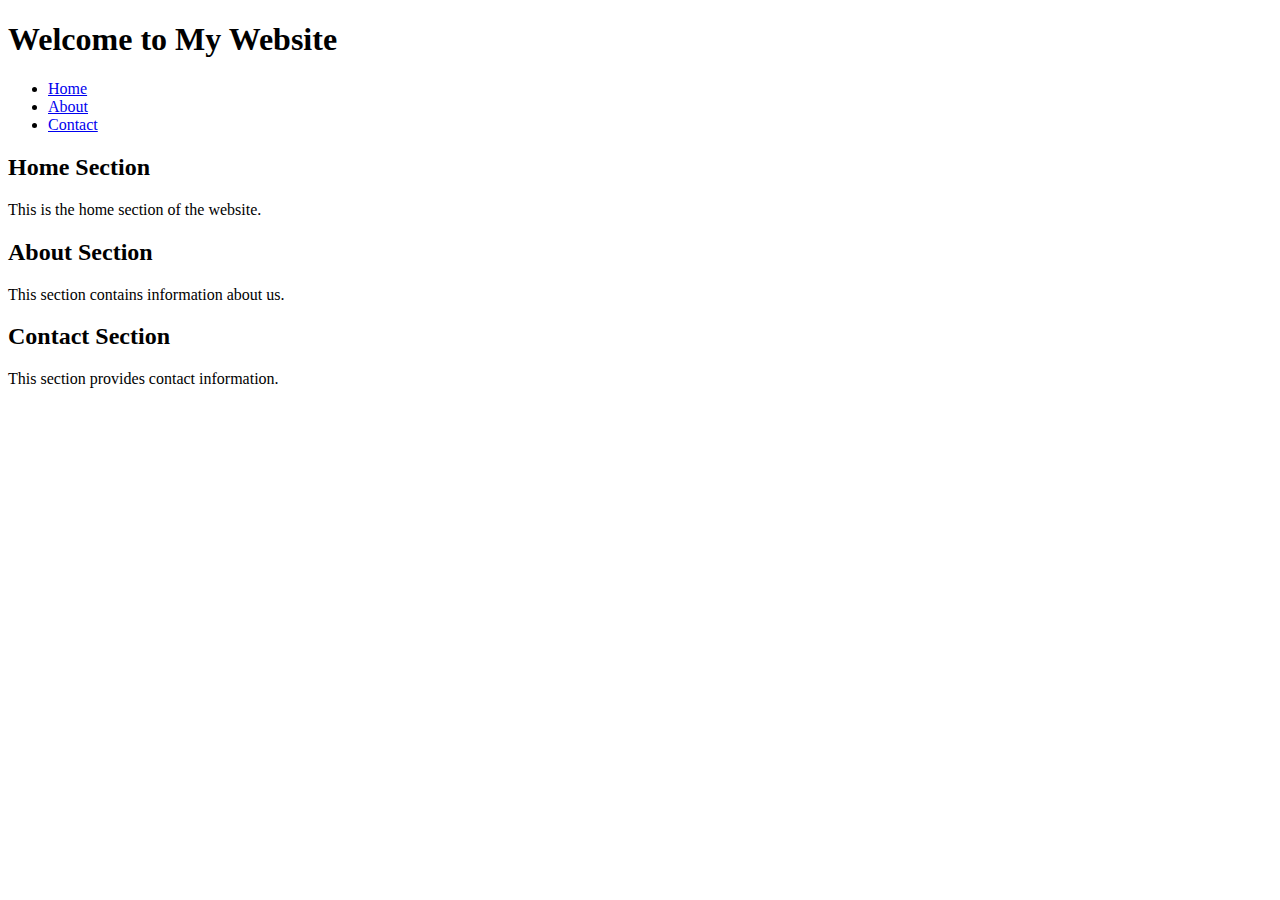
<file: index.html>
<!DOCTYPE html>
<html lang="en">
<head>
  <meta charset="UTF-8">
  <meta name="viewport" content="width=device-width, initial-scale=1.0">
  <title>Document</title>
</head>
<body>
  <header>
    <h1>Welcome to My Website</h1>
    <nav>
      <ul>
        <li><a href="#home">Home</a></li>
        <li><a href="#about">About</a></li>
        <li><a href="#contact">Contact</a></li>
      </ul>
    </nav>
  </header>
  <main>
    <section id="home">
      <h2>Home Section</h2>
      <p>This is the home section of the website.</p>
    </section>
    <section id="about">
      <h2>About Section</h2>
      <p>This section contains information about us.</p>
    </section>
    <section id="contact">
      <h2>Contact Section</h2>
      <p>This section provides contact information.</p>
    </section>
  </main>
</body>
</html>
</file>
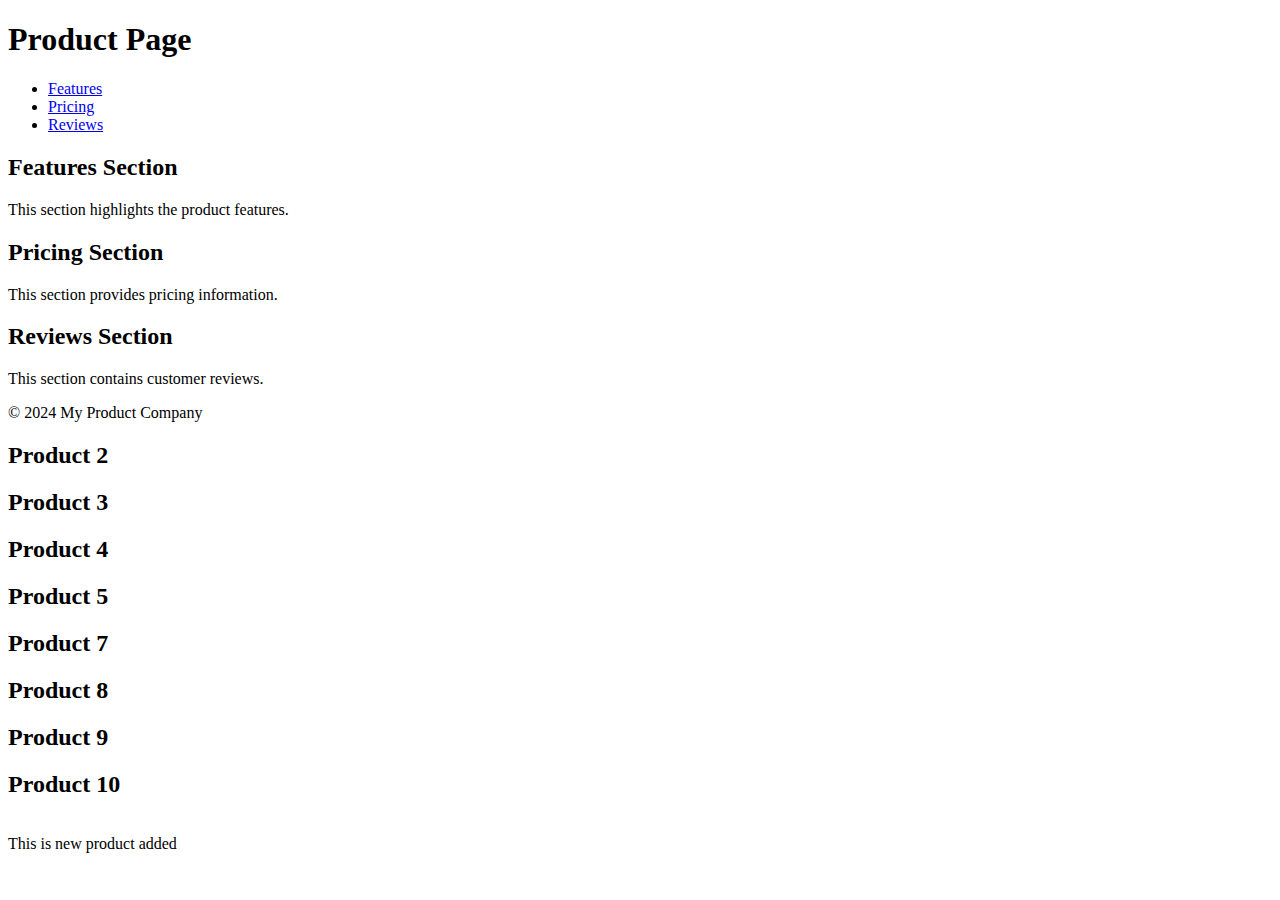
<file: Product.html>
<!DOCTYPE html>
<html lang="en">
<head>
    <meta charset="UTF-8">
    <meta name="viewport" content="width=device-width, initial-scale=1.0">
    <title>Document</title>
</head>
<body>
    <h1>Product Page</h1>
    <header>
        <nav>
            <ul>
                <li><a href="#features">Features</a></li>
                <li><a href="#pricing">Pricing</a></li>
                <li><a href="#reviews">Reviews</a></li>
            </ul>
        </nav>
    </header>
    <main>
        <section id="features">
            <h2>Features Section</h2>
            <p>This section highlights the product features.</p>
        </section>
        <section id="pricing">
            <h2>Pricing Section</h2>
            <p>This section provides pricing information.</p>
        </section>
        <section id="reviews">
            <h2>Reviews Section</h2>
            <p>This section contains customer reviews.</p>
        </section>
    </main>
    <footer>
        <p>&copy; 2024 My Product Company</p>
    </footer>
	<h2>Product 2</h2>
	<h2>Product 3</h2>
	<h2>Product 4</h2>
    <h2>Product 5</h2>
    <h2>Product 7</h2>
    <h2>Product 8</h2>
    <h2>Product 9</h2>
    <h2>Product 10</h2>
</body>
<br>This is new product added</br>
</html>
</file>
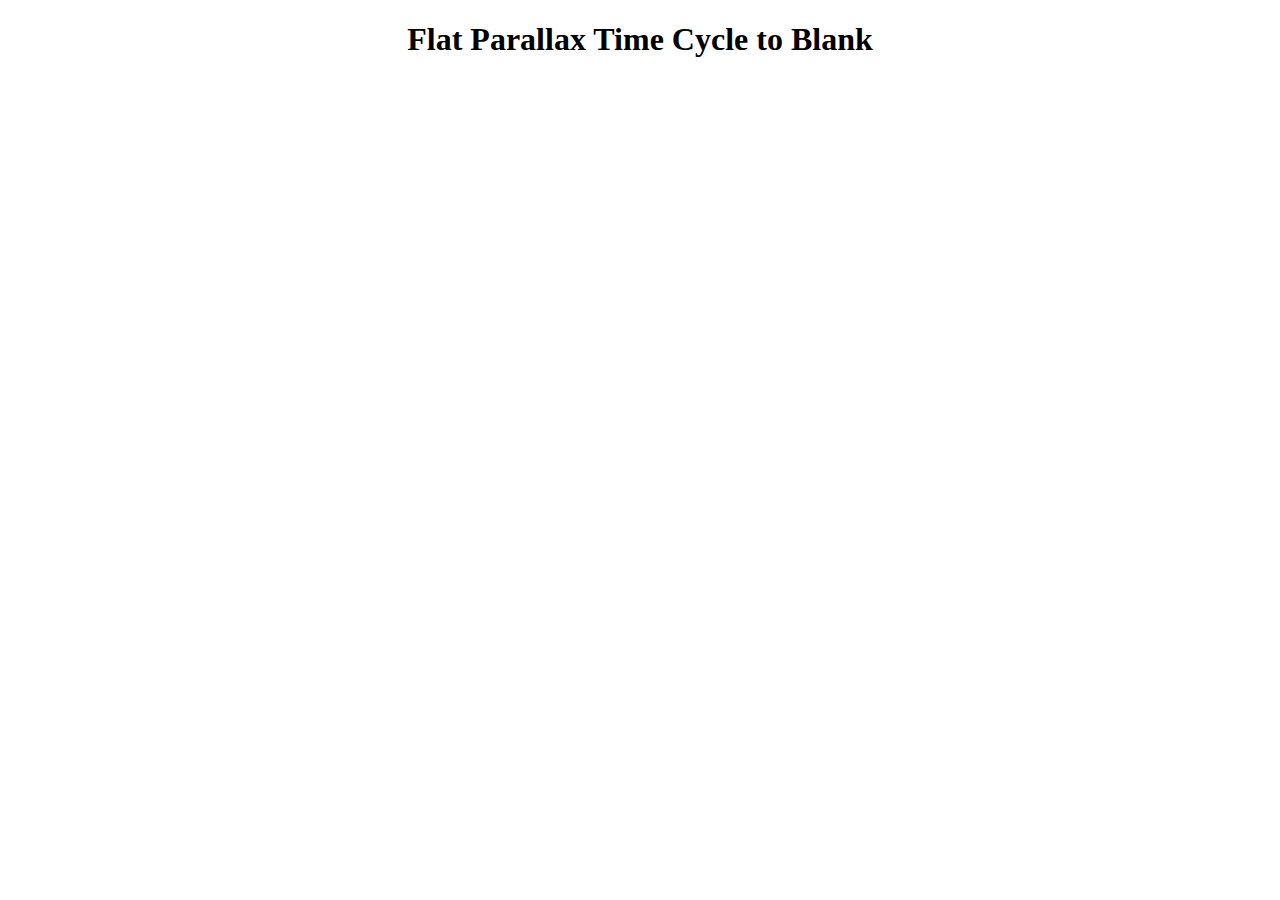
<file: SinglePageParallax.html>
<!DOCTYPE html>
<html lang="en">
<head>
    <meta charset="UTF-8">
    <meta name="viewport" content="width=device-width, initial-scale=1.0">
    <title>Flat Parallax Time Cycle to Blank</title>
    
</head>
<body>
	<center>
		<h1>Flat Parallax Time Cycle to Blank</h1>
	</center>
</body>
</html>
</file>
